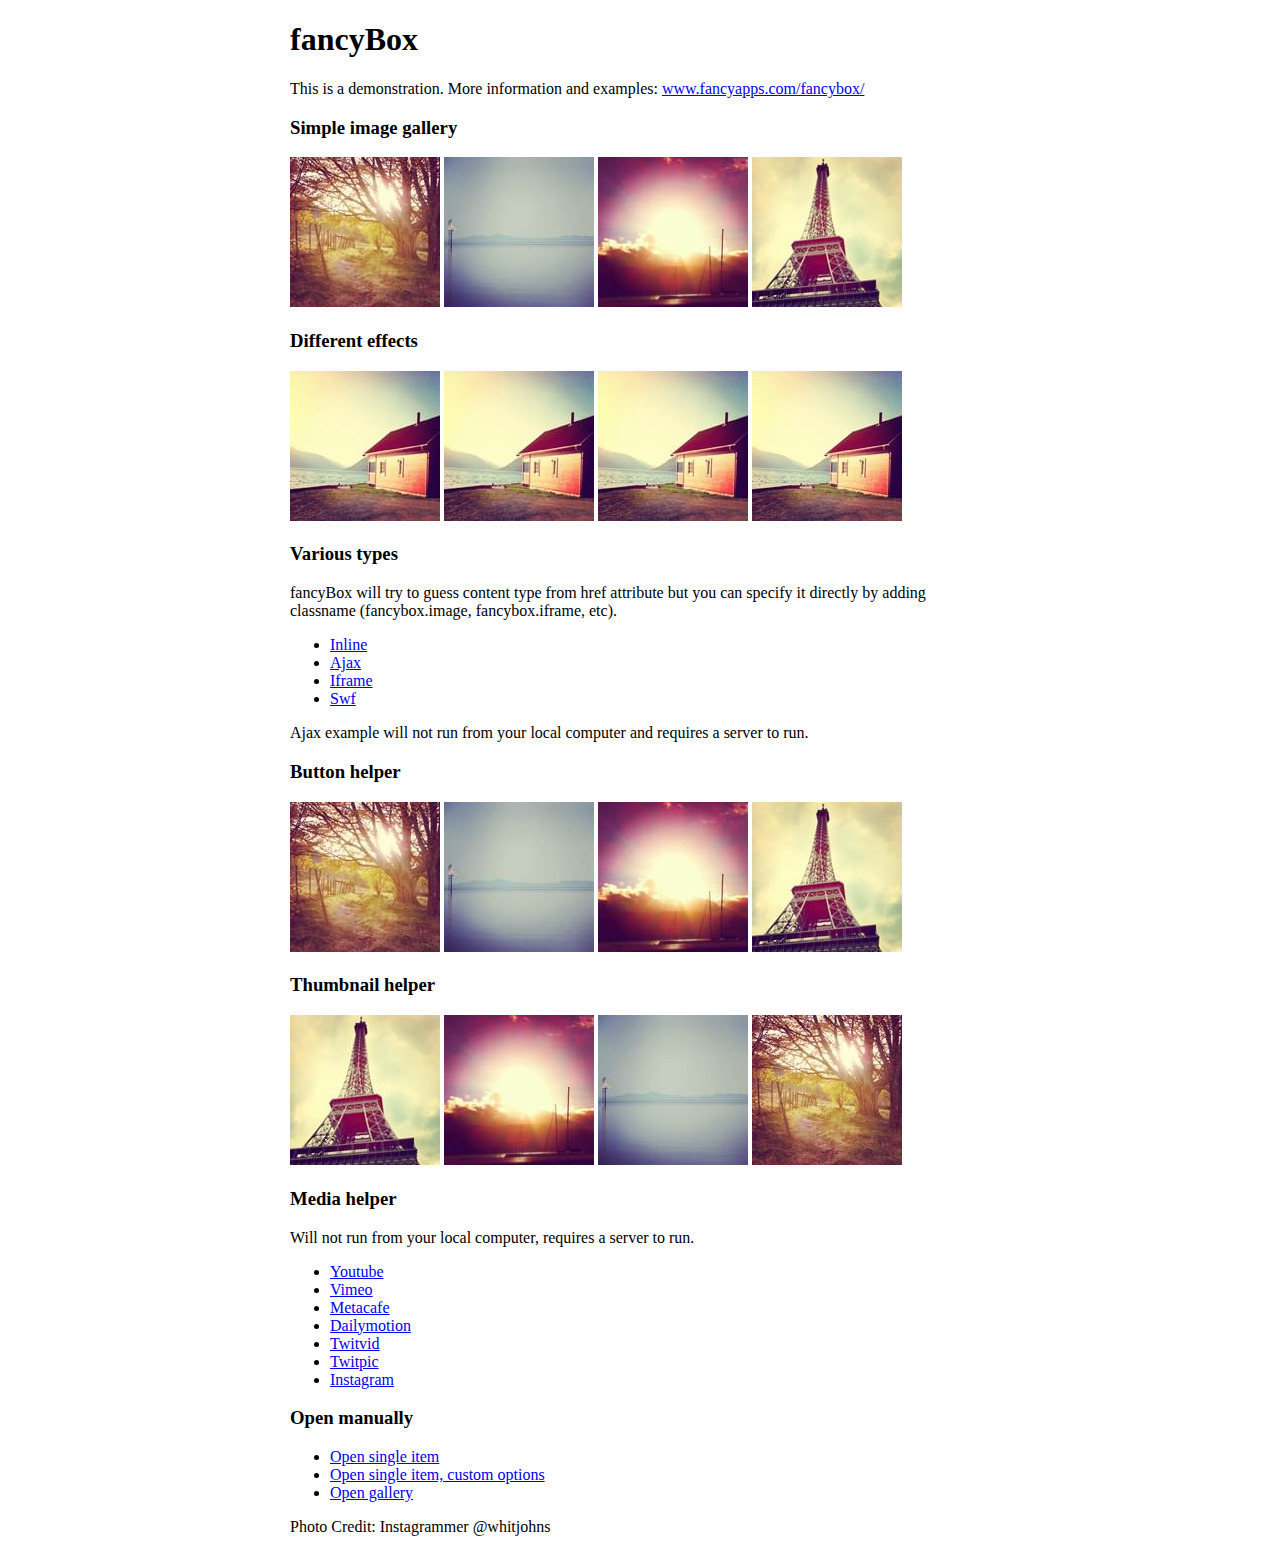
<file: js/fancyBox/demo/index.html>
<!DOCTYPE html>
<html>
<head>
	<title>fancyBox - Fancy jQuery Lightbox Alternative | Demonstration</title>
	<meta http-equiv="Content-Type" content="text/html; charset=UTF-8" />

	<!-- Add jQuery library -->
	<script type="text/javascript" src="../lib/jquery-1.10.1.min.js"></script>

	<!-- Add mousewheel plugin (this is optional) -->
	<script type="text/javascript" src="../lib/jquery.mousewheel-3.0.6.pack.js"></script>

	<!-- Add fancyBox main JS and CSS files -->
	<script type="text/javascript" src="../source/jquery.fancybox.js?v=2.1.5"></script>
	<link rel="stylesheet" type="text/css" href="../source/jquery.fancybox.css?v=2.1.5" media="screen" />

	<!-- Add Button helper (this is optional) -->
	<link rel="stylesheet" type="text/css" href="../source/helpers/jquery.fancybox-buttons.css?v=1.0.5" />
	<script type="text/javascript" src="../source/helpers/jquery.fancybox-buttons.js?v=1.0.5"></script>

	<!-- Add Thumbnail helper (this is optional) -->
	<link rel="stylesheet" type="text/css" href="../source/helpers/jquery.fancybox-thumbs.css?v=1.0.7" />
	<script type="text/javascript" src="../source/helpers/jquery.fancybox-thumbs.js?v=1.0.7"></script>

	<!-- Add Media helper (this is optional) -->
	<script type="text/javascript" src="../source/helpers/jquery.fancybox-media.js?v=1.0.6"></script>

	<script type="text/javascript">
		$(document).ready(function() {
			/*
			 *  Simple image gallery. Uses default settings
			 */

			$('.fancybox').fancybox();

			/*
			 *  Different effects
			 */

			// Change title type, overlay closing speed
			$(".fancybox-effects-a").fancybox({
				helpers: {
					title : {
						type : 'outside'
					},
					overlay : {
						speedOut : 0
					}
				}
			});

			// Disable opening and closing animations, change title type
			$(".fancybox-effects-b").fancybox({
				openEffect  : 'none',
				closeEffect	: 'none',

				helpers : {
					title : {
						type : 'over'
					}
				}
			});

			// Set custom style, close if clicked, change title type and overlay color
			$(".fancybox-effects-c").fancybox({
				wrapCSS    : 'fancybox-custom',
				closeClick : true,

				openEffect : 'none',

				helpers : {
					title : {
						type : 'inside'
					},
					overlay : {
						css : {
							'background' : 'rgba(238,238,238,0.85)'
						}
					}
				}
			});

			// Remove padding, set opening and closing animations, close if clicked and disable overlay
			$(".fancybox-effects-d").fancybox({
				padding: 0,

				openEffect : 'elastic',
				openSpeed  : 150,

				closeEffect : 'elastic',
				closeSpeed  : 150,

				closeClick : true,

				helpers : {
					overlay : null
				}
			});

			/*
			 *  Button helper. Disable animations, hide close button, change title type and content
			 */

			$('.fancybox-buttons').fancybox({
				openEffect  : 'none',
				closeEffect : 'none',

				prevEffect : 'none',
				nextEffect : 'none',

				closeBtn  : false,

				helpers : {
					title : {
						type : 'inside'
					},
					buttons	: {}
				},

				afterLoad : function() {
					this.title = 'Image ' + (this.index + 1) + ' of ' + this.group.length + (this.title ? ' - ' + this.title : '');
				}
			});


			/*
			 *  Thumbnail helper. Disable animations, hide close button, arrows and slide to next gallery item if clicked
			 */

			$('.fancybox-thumbs').fancybox({
				prevEffect : 'none',
				nextEffect : 'none',

				closeBtn  : false,
				arrows    : false,
				nextClick : true,

				helpers : {
					thumbs : {
						width  : 50,
						height : 50
					}
				}
			});

			/*
			 *  Media helper. Group items, disable animations, hide arrows, enable media and button helpers.
			*/
			$('.fancybox-media')
				.attr('rel', 'media-gallery')
				.fancybox({
					openEffect : 'none',
					closeEffect : 'none',
					prevEffect : 'none',
					nextEffect : 'none',

					arrows : false,
					helpers : {
						media : {},
						buttons : {}
					}
				});

			/*
			 *  Open manually
			 */

			$("#fancybox-manual-a").click(function() {
				$.fancybox.open('1_b.jpg');
			});

			$("#fancybox-manual-b").click(function() {
				$.fancybox.open({
					href : 'iframe.html',
					type : 'iframe',
					padding : 5
				});
			});

			$("#fancybox-manual-c").click(function() {
				$.fancybox.open([
					{
						href : '1_b.jpg',
						title : 'My title'
					}, {
						href : '2_b.jpg',
						title : '2nd title'
					}, {
						href : '3_b.jpg'
					}
				], {
					helpers : {
						thumbs : {
							width: 75,
							height: 50
						}
					}
				});
			});


		});
	</script>
	<style type="text/css">
		.fancybox-custom .fancybox-skin {
			box-shadow: 0 0 50px #222;
		}

		body {
			max-width: 700px;
			margin: 0 auto;
		}
	</style>
</head>
<body>
	<h1>fancyBox</h1>

	<p>This is a demonstration. More information and examples: <a href="http://fancyapps.com/fancybox/">www.fancyapps.com/fancybox/</a></p>

	<h3>Simple image gallery</h3>
	<p>
		<a class="fancybox" href="1_b.jpg" data-fancybox-group="gallery" title="Lorem ipsum dolor sit amet"><img src="1_s.jpg" alt="" /></a>

		<a class="fancybox" href="2_b.jpg" data-fancybox-group="gallery" title="Etiam quis mi eu elit temp"><img src="2_s.jpg" alt="" /></a>

		<a class="fancybox" href="3_b.jpg" data-fancybox-group="gallery" title="Cras neque mi, semper leon"><img src="3_s.jpg" alt="" /></a>

		<a class="fancybox" href="4_b.jpg" data-fancybox-group="gallery" title="Sed vel sapien vel sem uno"><img src="4_s.jpg" alt="" /></a>
	</p>

	<h3>Different effects</h3>
	<p>
		<a class="fancybox-effects-a" href="5_b.jpg" title="Lorem ipsum dolor sit amet, consectetur adipiscing elit"><img src="5_s.jpg" alt="" /></a>

		<a class="fancybox-effects-b" href="5_b.jpg" title="Lorem ipsum dolor sit amet, consectetur adipiscing elit"><img src="5_s.jpg" alt="" /></a>

		<a class="fancybox-effects-c" href="5_b.jpg" title="Lorem ipsum dolor sit amet, consectetur adipiscing elit"><img src="5_s.jpg" alt="" /></a>

		<a class="fancybox-effects-d" href="5_b.jpg" title="Lorem ipsum dolor sit amet, consectetur adipiscing elit"><img src="5_s.jpg" alt="" /></a>
	</p>

	<h3>Various types</h3>
	<p>
		fancyBox will try to guess content type from href attribute but you can specify it directly by adding classname (fancybox.image, fancybox.iframe, etc).
	</p>
	<ul>
		<li><a class="fancybox" href="#inline1" title="Lorem ipsum dolor sit amet">Inline</a></li>
		<li><a class="fancybox fancybox.ajax" href="ajax.txt">Ajax</a></li>
		<li><a class="fancybox fancybox.iframe" href="iframe.html">Iframe</a></li>
		<li><a class="fancybox" href="http://www.adobe.com/jp/events/cs3_web_edition_tour/swfs/perform.swf">Swf</a></li>
	</ul>

	<div id="inline1" style="width:400px;display: none;">
		<h3>Etiam quis mi eu elit</h3>
		<p>
			Lorem ipsum dolor sit amet, consectetur adipiscing elit. Etiam quis mi eu elit tempor facilisis id et neque. Nulla sit amet sem sapien. Vestibulum imperdiet porta ante ac ornare. Nulla et lorem eu nibh adipiscing ultricies nec at lacus. Cras laoreet ultricies sem, at blandit mi eleifend aliquam. Nunc enim ipsum, vehicula non pretium varius, cursus ac tortor. Vivamus fringilla congue laoreet. Quisque ultrices sodales orci, quis rhoncus justo auctor in. Phasellus dui eros, bibendum eu feugiat ornare, faucibus eu mi. Nunc aliquet tempus sem, id aliquam diam varius ac. Maecenas nisl nunc, molestie vitae eleifend vel, iaculis sed magna. Aenean tempus lacus vitae orci posuere porttitor eget non felis. Donec lectus elit, aliquam nec eleifend sit amet, vestibulum sed nunc.
		</p>
	</div>

	<p>
		Ajax example will not run from your local computer and requires a server to run.
	</p>

	<h3>Button helper</h3>
	<p>
		<a class="fancybox-buttons" data-fancybox-group="button" href="1_b.jpg"><img src="1_s.jpg" alt="" /></a>

		<a class="fancybox-buttons" data-fancybox-group="button" href="2_b.jpg"><img src="2_s.jpg" alt="" /></a>

		<a class="fancybox-buttons" data-fancybox-group="button" href="3_b.jpg"><img src="3_s.jpg" alt="" /></a>

		<a class="fancybox-buttons" data-fancybox-group="button" href="4_b.jpg"><img src="4_s.jpg" alt="" /></a>
	</p>

	<h3>Thumbnail helper</h3>
	<p>
		<a class="fancybox-thumbs" data-fancybox-group="thumb" href="4_b.jpg"><img src="4_s.jpg" alt="" /></a>

		<a class="fancybox-thumbs" data-fancybox-group="thumb" href="3_b.jpg"><img src="3_s.jpg" alt="" /></a>

		<a class="fancybox-thumbs" data-fancybox-group="thumb" href="2_b.jpg"><img src="2_s.jpg" alt="" /></a>

		<a class="fancybox-thumbs" data-fancybox-group="thumb" href="1_b.jpg"><img src="1_s.jpg" alt="" /></a>
	</p>

	<h3>Media helper</h3>
	<p>
		Will not run from your local computer, requires a server to run.
	</p>

	<ul>
		<li><a class="fancybox-media" href="http://www.youtube.com/watch?v=opj24KnzrWo">Youtube</a></li>
		<li><a class="fancybox-media" href="http://vimeo.com/47480346">Vimeo</a></li>
		<li><a class="fancybox-media" href="http://www.metacafe.com/watch/7635964/">Metacafe</a></li>
		<li><a class="fancybox-media" href="http://www.dailymotion.com/video/xoeylt_electric-guest-this-head-i-hold_music">Dailymotion</a></li>
		<li><a class="fancybox-media" href="http://twitvid.com/QY7MD">Twitvid</a></li>
		<li><a class="fancybox-media" href="http://twitpic.com/7p93st">Twitpic</a></li>
		<li><a class="fancybox-media" href="http://instagr.am/p/IejkuUGxQn">Instagram</a></li>
	</ul>

	<h3>Open manually</h3>
	<ul>
		<li><a id="fancybox-manual-a" href="javascript:;">Open single item</a></li>
		<li><a id="fancybox-manual-b" href="javascript:;">Open single item, custom options</a></li>
		<li><a id="fancybox-manual-c" href="javascript:;">Open gallery</a></li>
	</ul>

	<p>
		Photo Credit: Instagrammer @whitjohns
	</p>
</body>
</html>
</file>
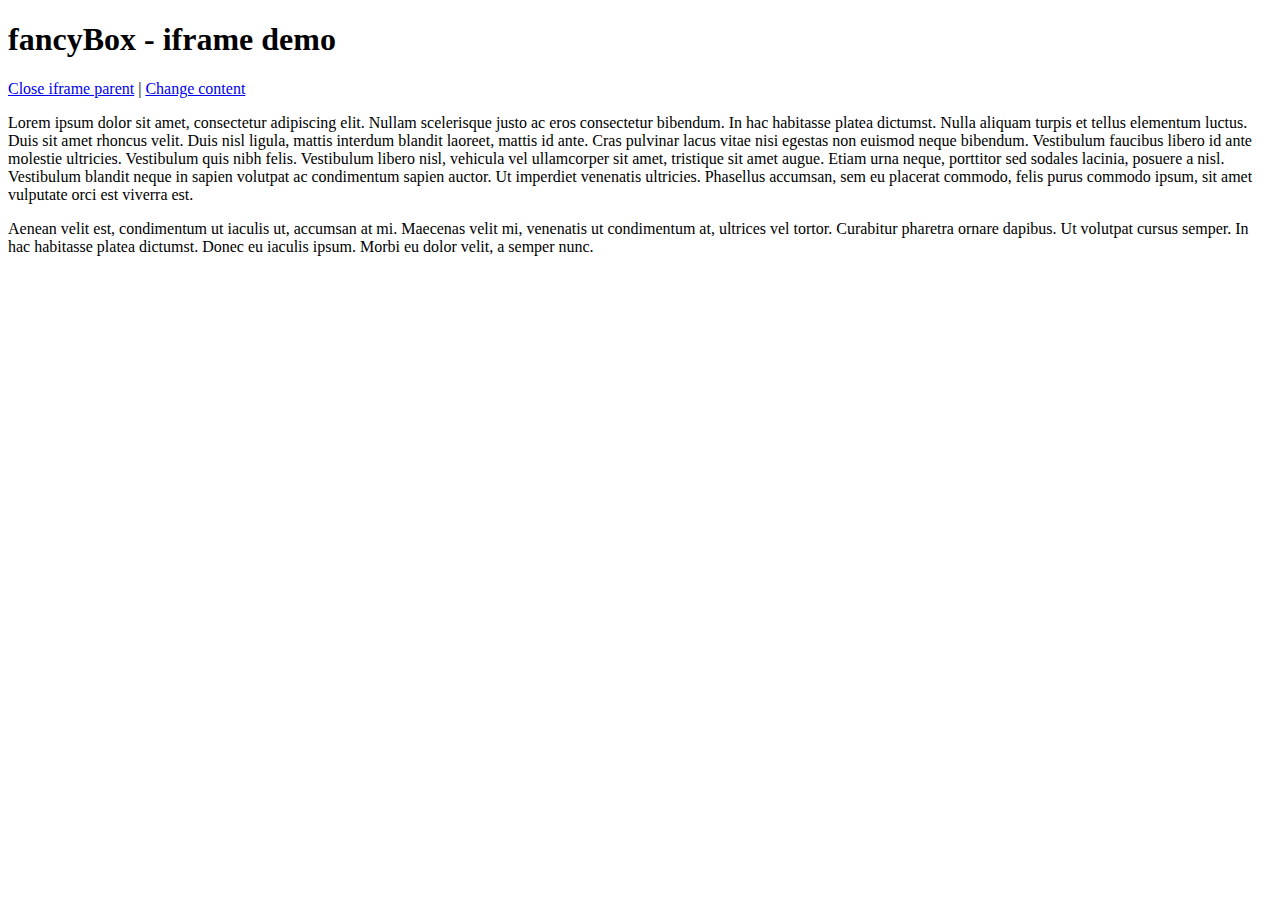
<file: js/fancyBox/demo/iframe.html>
<!DOCTYPE html>
<html>
<head>
	<title>fancyBox - iframe demo</title>
	<meta http-equiv="Content-Type" content="text/html; charset=UTF-8" />
</head>
<body>
	<h1>fancyBox - iframe demo</h1>

	<p>
		<a href="javascript:parent.jQuery.fancybox.close();">Close iframe parent</a>

		|

		<a href="javascript:parent.jQuery.fancybox.open({href : '1_b.jpg', title : 'My title'});">Change content</a>
	</p>

	<p>
		Lorem ipsum dolor sit amet, consectetur adipiscing elit. Nullam scelerisque justo ac eros consectetur bibendum. In hac habitasse platea dictumst. Nulla aliquam turpis et tellus elementum luctus. Duis sit amet rhoncus velit. Duis nisl ligula, mattis interdum blandit laoreet, mattis id ante. Cras pulvinar lacus vitae nisi egestas non euismod neque bibendum. Vestibulum faucibus libero id ante molestie ultricies. Vestibulum quis nibh felis. Vestibulum libero nisl, vehicula vel ullamcorper sit amet, tristique sit amet augue. Etiam urna neque, porttitor sed sodales lacinia, posuere a nisl. Vestibulum blandit neque in sapien volutpat ac condimentum sapien auctor. Ut imperdiet venenatis ultricies. Phasellus accumsan, sem eu placerat commodo, felis purus commodo ipsum, sit amet vulputate orci est viverra est.
	</p>

	<p>
		Aenean velit est, condimentum ut iaculis ut, accumsan at mi. Maecenas velit mi, venenatis ut condimentum at, ultrices vel tortor. Curabitur pharetra ornare dapibus. Ut volutpat cursus semper. In hac habitasse platea dictumst. Donec eu iaculis ipsum. Morbi eu dolor velit, a semper nunc.
	</p>
</body>
</html>
</file>
